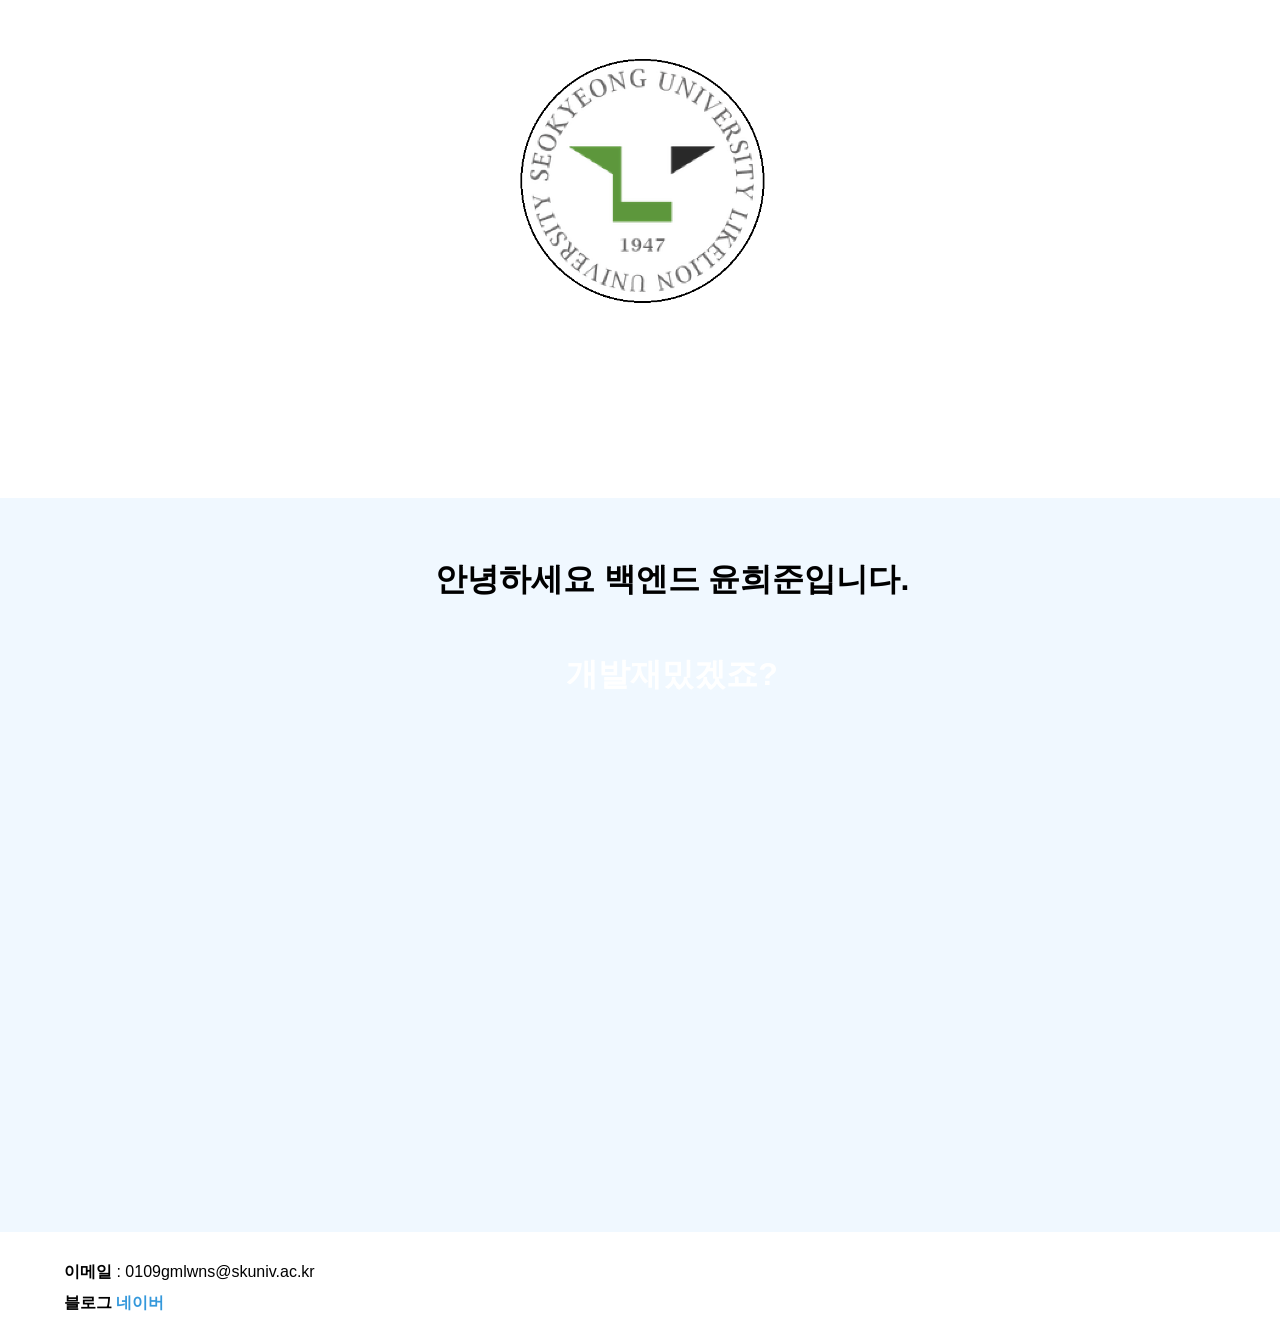
<file: Orientation/index.html>
<!DOCTYPE html>
<html lang = "ko">
<head>
    <meta charset="UTF-8">
    <link rel="stylesheet" href="style.css">
</head>
<body>
    <div class="container">
        <div class="topDiv">
            <div class="profile"></div>
            <h3>이름 : 윤희준</h3>
            <h3>연락처 : 010-9461-9517</h3>
        </div>
        
        <div class="middleDiv">
            <h1>안녕하세요 백엔드 윤희준입니다.</h1>
            <div class="middlePictureDiv">
                <h1>개발재밌겠죠?</h1>
            </div>
        </div>
        <div class="BottomDiv">
            <p><strong>이메일</strong> : 0109gmlwns@skuniv.ac.kr</p>
            <p><strong>블로그</strong> <a href="https://www.naver.com/" target="_blank">네이버</a></p>
        </div>
    </div>    
</body>
</html>
</file>
<file: Orientation/style.css>
html, body {
    margin: 0;
    width: 100%;
    height: 100%;
}

body {
    font-family: 'Arial', sans-serif; /* 글자수 설정 */
    display: flex;/* Flexbox 레이아웃을 사용하도록 설정 */
    flex-direction: column; /* 세로로 설정 */
}

.container {
    
    display: flex;
    flex-direction: column;
}

.topDiv {
    color: white;
    width: 100%;
    text-align: center;
    padding-top: 2%; 
    padding-bottom: 5%;
    background-image: url('https://dhnews.co.kr/news/data/20221214/p1065579666649791_771_thum.jpg'); /* 여기에 사용하려는 이미지의 경로를 넣어주세요 */
    background-size: cover;  /* 배경이미지를 꽉차게  설정 */
    background-position: center;
    
}

.profile {
    width: 300px;
    height: 300px;
    margin: auto;
    background-image: url('logo.png');
    background-repeat: no-repeat;  /* 이미지를 반복하지 않게 설정 */
    background-size: cover;
}
.middlePictureDiv {
    width: 1200px;
    height: 600px;
    background-image: url('https://i.namu.wiki/i/8dGsCBfEbo_raXvMheBc4kmblgSDXJatOG9z04qin1Urp7bH7tDY2UhO0vx2I6B2udXJGj8EEmSFxVVI3N3Vxw.webp'); /* 여기에 사용하려는 이미지의 경로를 넣어주세요 */
    background-size: cover;
    background-position: center; 
     
    text-align: center;
    color: white;

}
.middleDiv {
    align-items: center; 
    display: flex;
    flex-direction: column;
    background-color: aliceblue;
    padding-left: 5%;
    padding-top: 3%;
    
}

h1 {
    margin-bottom: 30px;
}



.BottomDiv {
    margin-top: 20px;
    padding-left: 5%;
}

p {
    margin: 10px 0;
}

a {
    color: #3498db;
    text-decoration: none;
    font-weight: bold;
}

a:hover {
    text-decoration: underline;   /* 밑줄이 나오게됨*/
}
</file>
